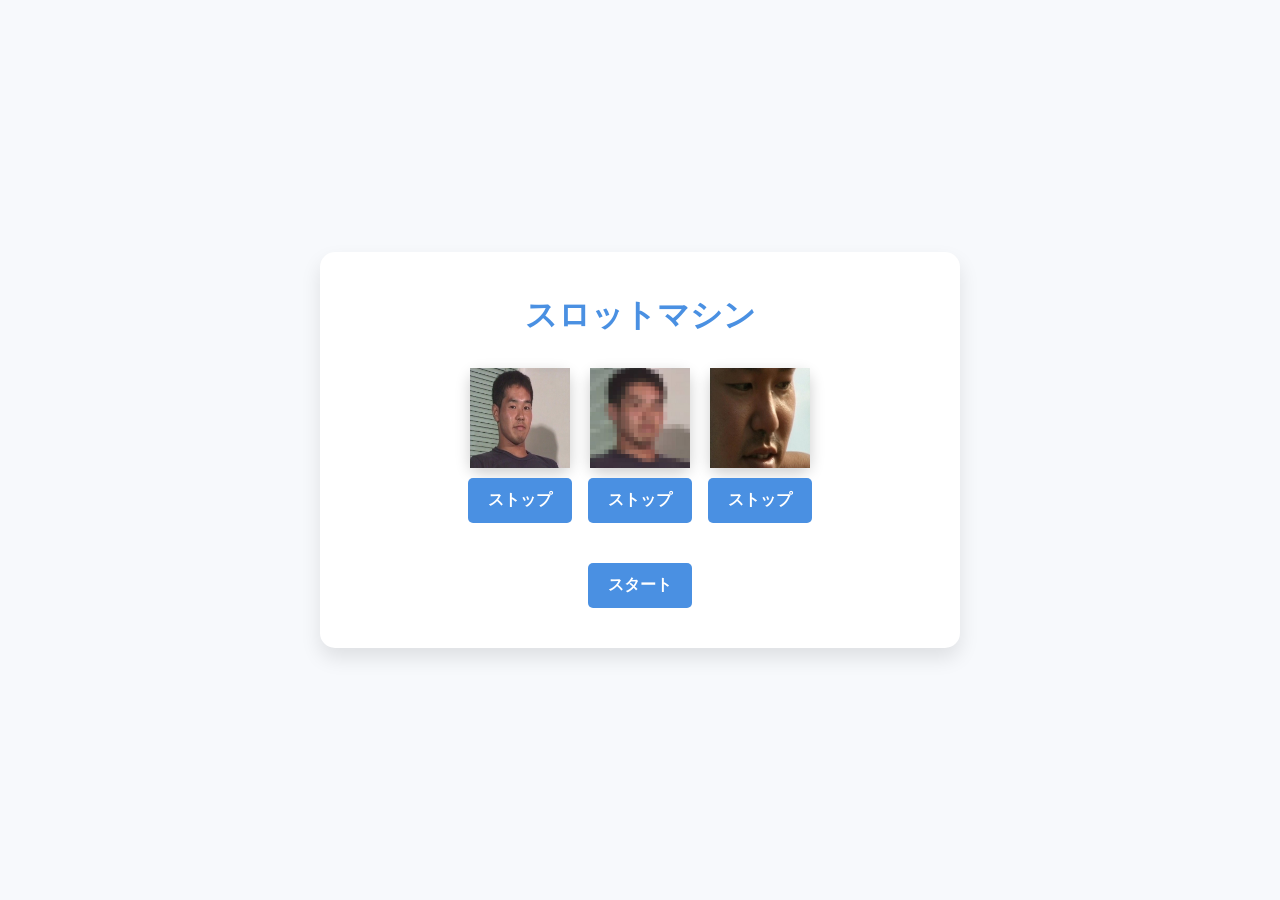
<file: 810/index.html>
<!DOCTYPE html>
<html lang="ja">
<head>
    <meta charset="UTF-8">
    <meta name="viewport" content="width=device-width, initial-scale=1.0">
    <title>スロットマシン</title>
    <link rel="stylesheet" href="style.css">
</head>
<body>
    <audio id="sound1" preload="auto">
        <source src="./sound/nc116455_やりますねぇ！.wav" type="audio/wav">
    </audio>
    <audio id="sound2" preload="auto">
        <source src="./sound/nc51910_ンアッー！.mp3" type="audio/mp3">
    </audio>
    <audio id="sound3" preload="auto">
        <source src="./sound/nc108396_こ↑こ↓.wav" type="audio/wav">
    </audio>
    <audio id="sound4" preload="auto">
        <source src="./sound/nc150847_イキスギィ！.wav" type="audio/wav">
    </audio>
    
    <div class="container">
        <h1>スロットマシン</h1>
        <div class="slot-container">
            <div>
                <div id="slot1" class="slot"><img src="1.jpg" id="img1"></div>
                <button id="stopButton1" class="stopButton">ストップ</button>
            </div>
            <div>
                <div id="slot2" class="slot"><img src="2.png" id="img2"></div>
                <button id="stopButton2" class="stopButton">ストップ</button>
            </div>
            <div>
                <div id="slot3" class="slot"><img src="3.jpg" id="img3"></div>
                <button id="stopButton3" class="stopButton">ストップ</button>
            </div>
        </div>
        <div class="control">
            <button id="startButton" class="startButton">スタート</button>
            <p id="result"></p>
        </div>
    </div>

    <script src="slot.js"></script>
</body>
</html>
</file>
<file: 810/style.css>
body {
    font-family: 'Arial', sans-serif;
    background-color: #f7f9fc;
    color: #333;
    display: flex;
    justify-content: center;
    align-items: center;
    height: 100vh;
    margin: 0;
}

.container {
    text-align: center;
    padding: 20px;
    background-color: #fff;
    border-radius: 15px;
    box-shadow: 0 10px 20px rgba(0, 0, 0, 0.1);
    width: 80%;
    max-width: 600px;
}

h1 {
    margin-bottom: 30px;
    color: #4a90e2;
}

img {
        width: 100px;
        height: 100px;
}

.slot-container {
    display: flex;
    justify-content: center;
    margin: 20px 0;
}

.slot {
    font-size: 50px;
    width: 100px;
    height: 100px;
    display: flex;
    justify-content: center;
    align-items: center;
    border-radius: 10px;
    background-color: #fff;
    box-shadow: 0 5px 15px rgba(0, 0, 0, 0.2);
    margin: 0 10px;
    transition: transform 0.2s ease;
}

.slot:hover {
    transform: scale(1.1);
}

.stopButton, .startButton {
    margin-top: 10px;
    padding: 12px 20px;
    font-size: 16px;
    font-weight: bold;
    color: white;
    background-color: #4a90e2;
    border: none;
    border-radius: 5px;
    cursor: pointer;
    transition: background-color 0.3s ease, transform 0.3s ease;
}

.stopButton:hover, .startButton:hover {
    background-color: #357ABD;
    transform: translateY(-3px);
}

.control {
    margin-top: 30px;
}

#result {
    font-size: 20px;
    margin-top: 20px;
    color: #333;
    font-weight: bold;
}
</file>
